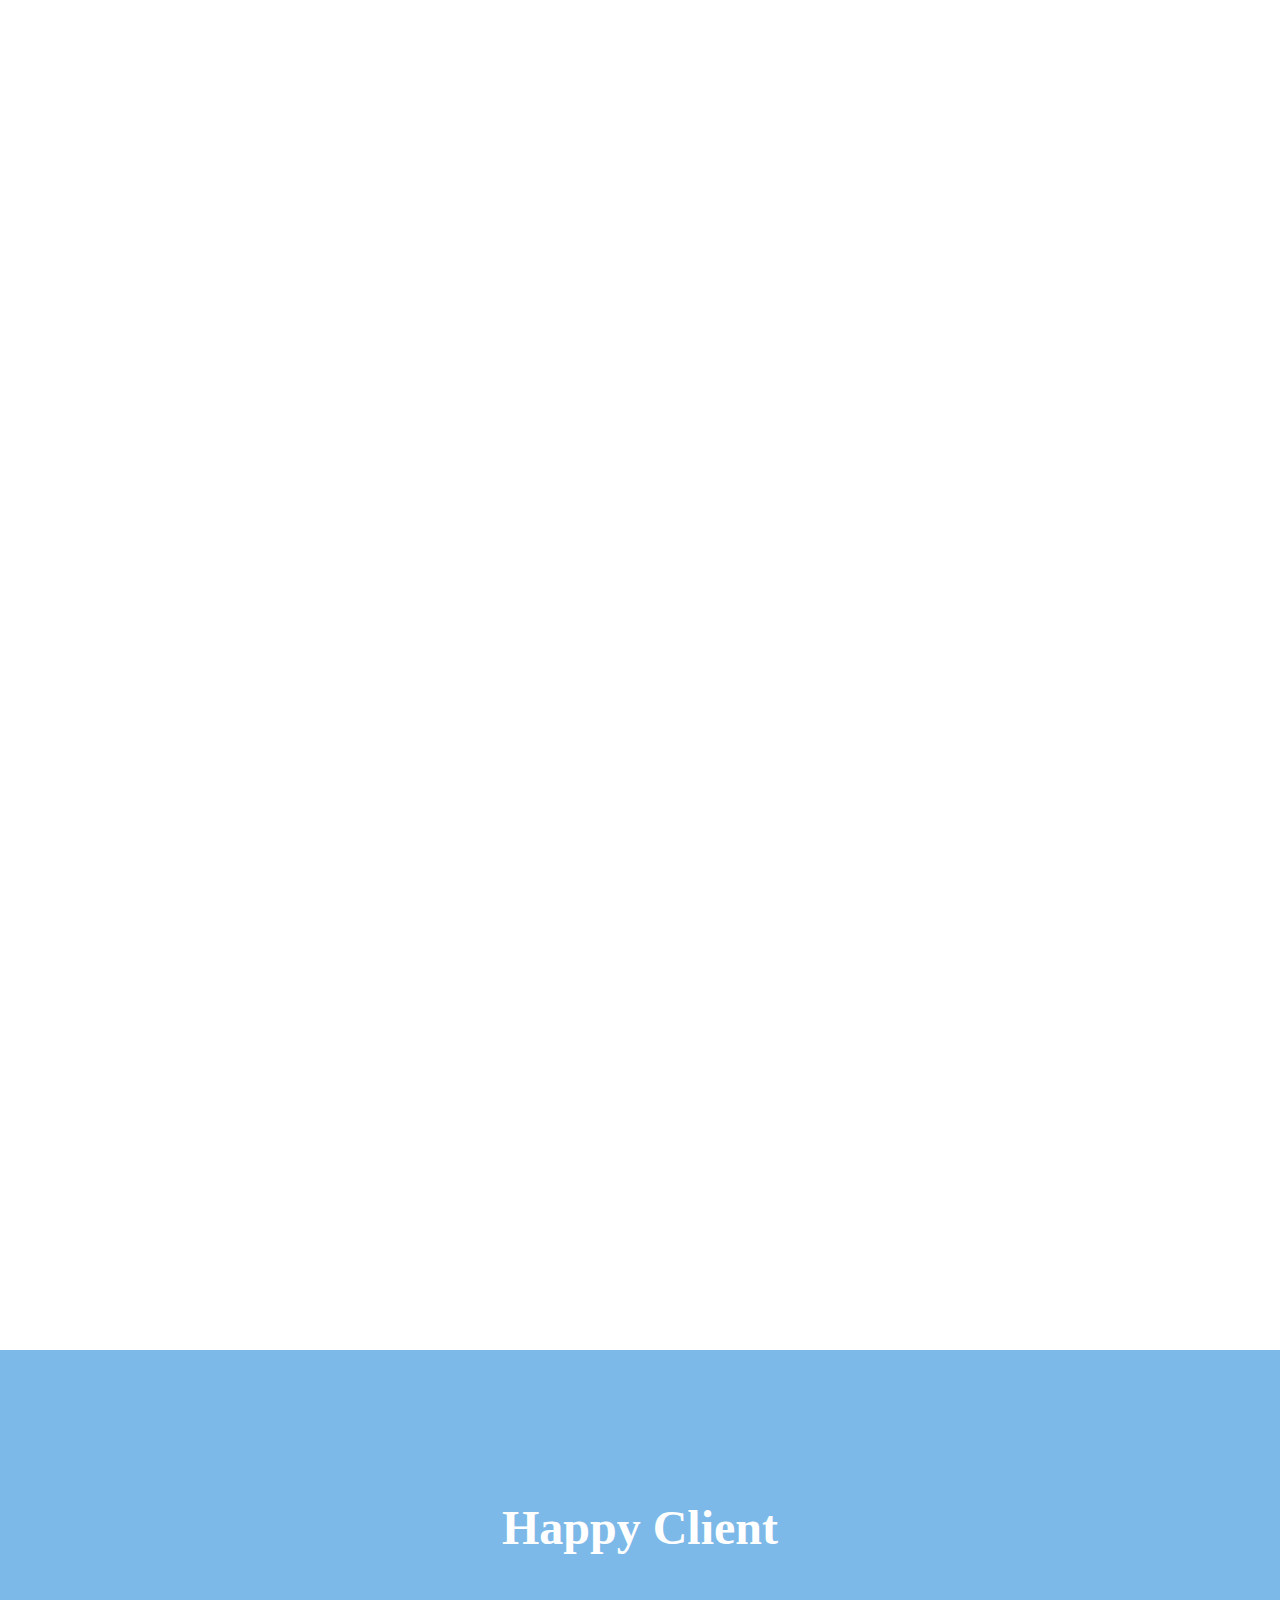
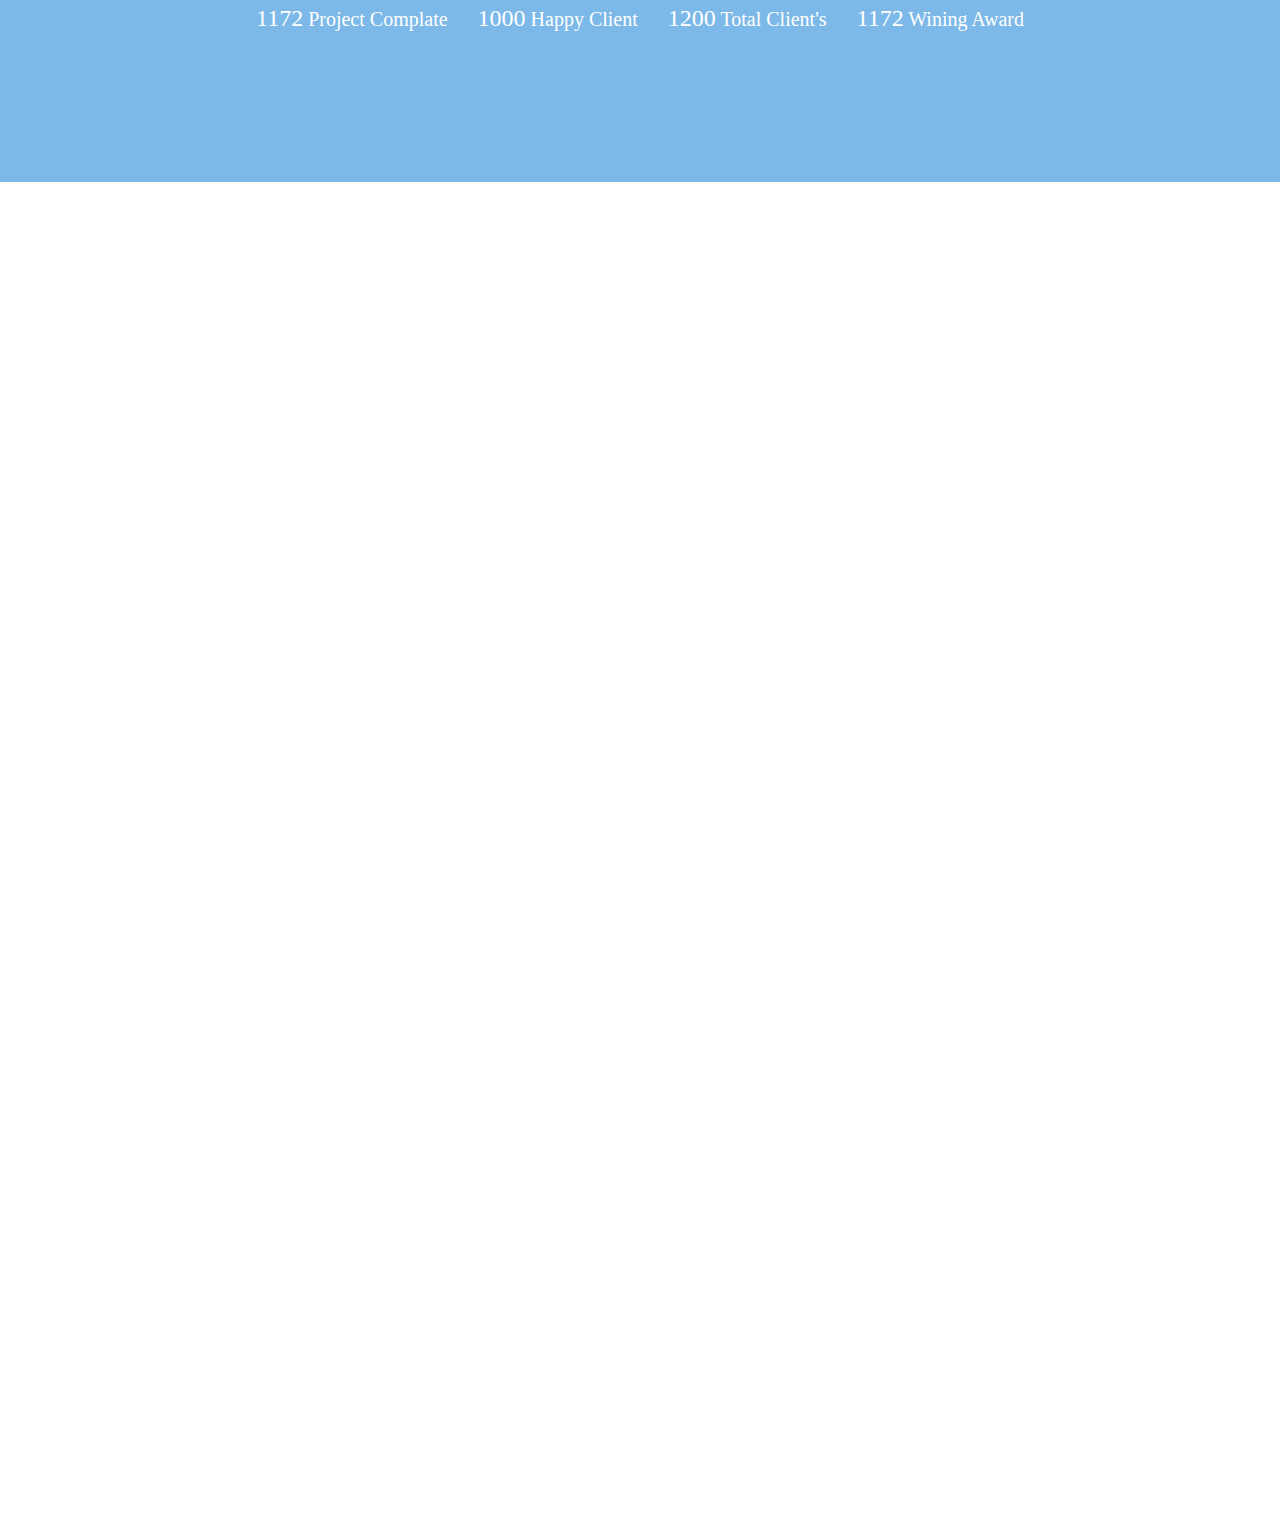
<file: counter/index.html>
<!DOCTYPE html>
<html lang="en">
  <head>
    <meta charset="UTF-8" />
    <meta http-equiv="X-UA-Compatible" content="IE=edge" />
    <meta name="viewport" content="width=device-width, initial-scale=1.0" />
    <title>Document</title>
    <link rel="stylesheet" href="./style.css" />
  </head>
  <body>
    <section style="height: 150vh"></section>
    <section id="counter">
      <div class="container">
        <div class="counter">
          <h1>Happy Client</h1>
          <div class="counters">
            <p>
              <span class="data" data-count="1172">1172</span> Project
              Complate
            </p>
            <p>
              <span class="data" data-count="1000">1000</span> Happy Client
            </p>
            <p>
              <span class="data" data-count="1200">1200</span> Total Client's
            </p>
            <p>
              <span class="data" data-count="1172">1172</span> Wining Award
            </p>
          </div>
        </div>
      </div>
    </section>
    <section style="height: 150vh"></section>
    <script src="./script.js"></script>
  </body>
</html>
</file>
<file: counter/style.css>
* {
  margin: 0;
  padding: 0;
  box-sizing: border-box;
  text-decoration: none;
  list-style: none;
}
.container {
  max-width: 1200px;
  padding: 0 5%;
  margin: auto;
}
#counter {
  background-color: #7db9e8;
}
.counter {
  padding: 150px;
  display: flex;
  justify-content: center;
  align-items: center;
  flex-direction: column;
  gap: 50px;
}
h1 {
  text-align: center;
  font-size: 48px;
  color: white;
}
.counters {
  display: flex;
  justify-content: space-between;
  align-items: center;
  gap: 30px;
}
p {
  color: white;
  font-size: 20px;
}
span {
  font-size: 24px;
}
</file>
